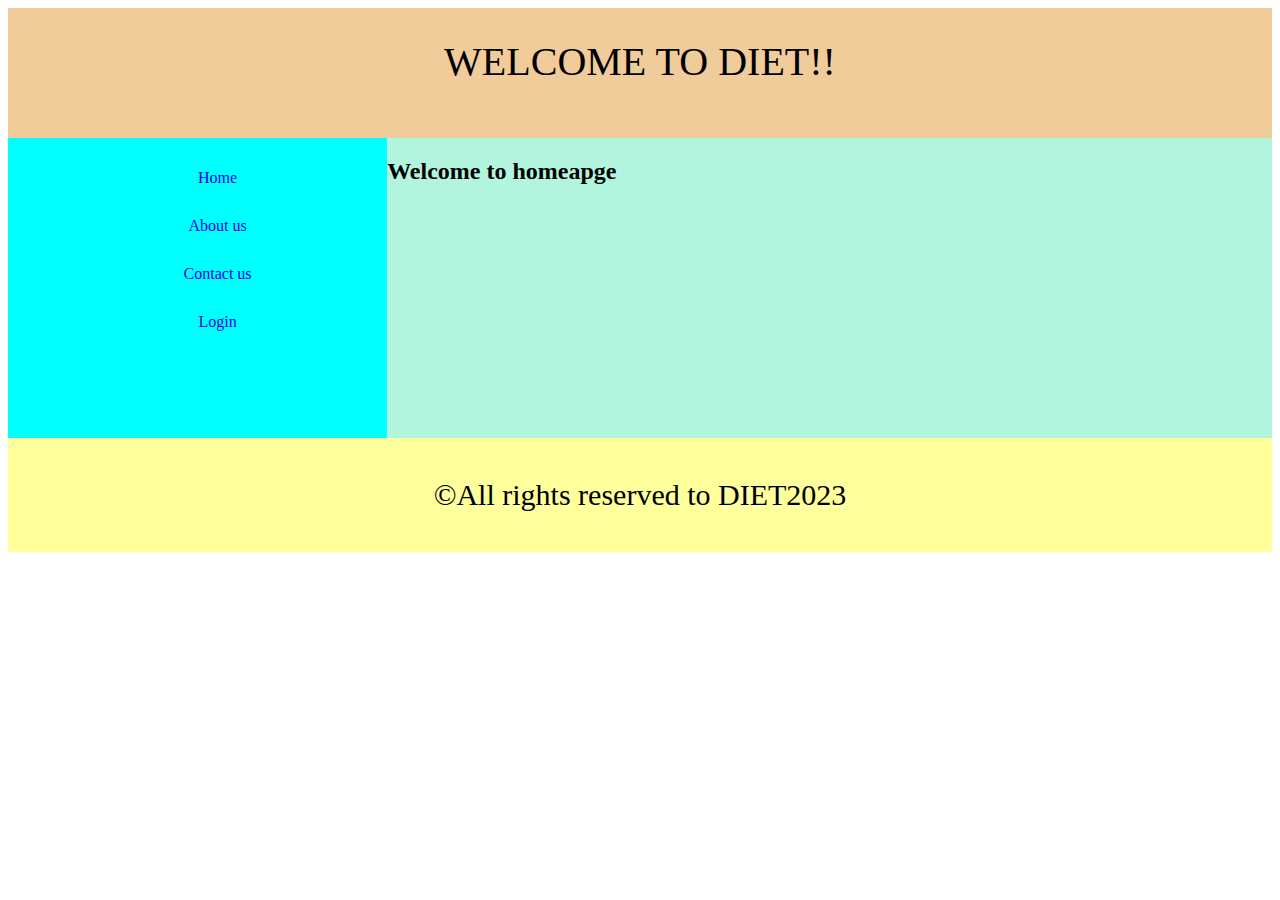
<file: html/index.html>
<!DOCTYPE html>
<html lang="en">
<head>
    <title>Home page</title>
    <link rel="stylesheet"
     href="/css/index.css">
</head>
<body>
    <header>
        WELCOME TO DIET!!
    </header>
    <section>
        <nav>
            <ul>
                <li><a href="#">Home</a></li>
                <li><a href="#">About us</a></li>
                <li><a href="#">Contact us</a></li>
                <li><a href="#">Login</a></li>
            </ul>
        </nav>
        <article>
            <h2>Welcome to homeapge</h2>
            <iframe name="myname"
            style="width: 100%;
            height: 100%;
            border: none;"></iframe>
        </article>
    </section>
    <footer>
        &copy;All rights reserved to DIET2023
    </footer>
</body>
</html>
</file>
<file: css/index.css>
/*applying styles
*/
header{
    background-color: rgb(241, 204, 155);
    height: 100px;
    text-align: center;
    padding-top:30px;
    font-size: 40px;
}

nav{
    width: 30%;
    background-color: aqua;
    height: 300px;
    float: left;
}

nav ul{
    list-style-type:none;
}

nav ul li {
    text-align: center;
    padding: 15px 0;
}

nav ul li a {
    text-decoration: none;
}

article{
    width: 70%;
    height: 300px;
    background-color: rgb(178, 245, 223);
    float: left;
}

/*psuedo element selector*/
section::after{
    display: table;
    content: "";
    clear: both;
}

footer{
    background-color: rgb(255, 255, 156);
    text-align: center;
    font-size: 30px;
    padding: 40px 0;
}
</file>
